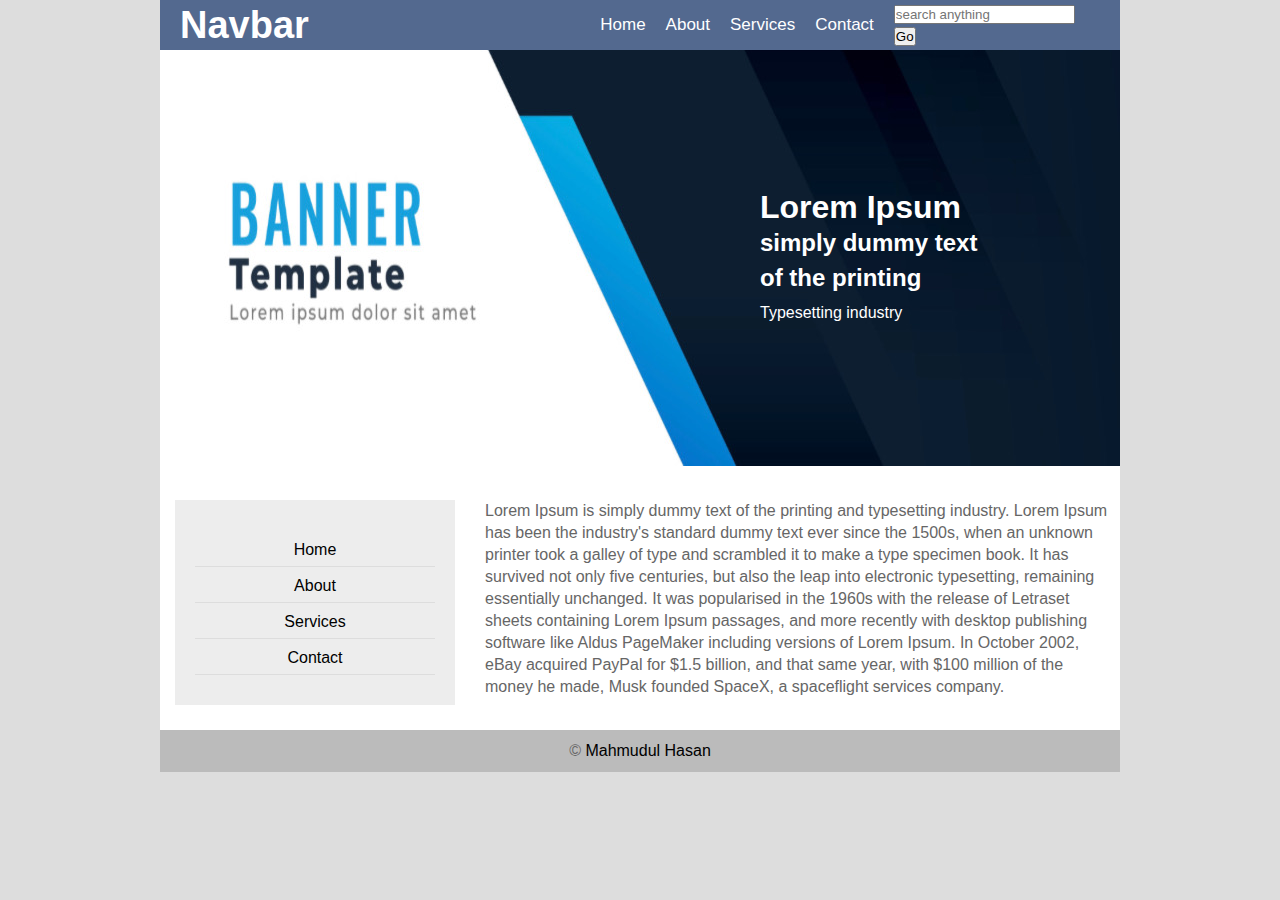
<file: index.html>
<!DOCTYPE html>
<html>

	<head>

		<title> Project-2 </title>
		<link rel="stylesheet" href="css/style.css">
		
	</head>
	
	<body>
		<div class="fix main">
		
				<div class="fix nav">
			<div class="logo">Navbar</div>
				<ul class="menu">
					<li><a href="">Home</a></li>
					<li><a href="pages/about.html">About</a></li>
					<li><a href="pages/services.html">Services</a></li>
					<li><a href="pages/contact.html">Contact</a></li>
				</ul>
			<div class="search">
			<form action="https://www.google.com/search" method="get" class="search-bar">
				<input type="text" placeholder="search anything" name="q">
				<button type="submit">Go</button>
			</form>
			</div>
		</div>	
			
			<div class="fix slider">
				<div class="slider_text">
					<h1>Lorem Ipsum</h1>
					<h2>simply dummy text <br> of the printing</h2>
					<p>Typesetting industry</p>
				</div>
			</div>
			<div class="fix maincontent">
				<div class="fix sidebar">
					<center>
						<ul>
							<li><a href="">Home</a></li>
							<li><a href="pages/about.html">About</a></li>
							<li><a href="pages/services.html">Services</a></li>
							<li><a href="pages/contact.html">Contact</a></li>
						</ul>
					<center/>
				</div>
				<div class="fix content">
				<P>Lorem Ipsum is simply dummy text of the printing and typesetting industry. Lorem Ipsum has been the industry's standard dummy text ever since the 1500s, when an 
				unknown printer took a galley of type and scrambled it to make a type specimen book. It has survived not only five centuries, but also the leap into electronic 
				typesetting, remaining essentially unchanged. It was popularised in the 1960s with the release of Letraset sheets containing Lorem Ipsum passages, and more recently 
				with desktop publishing software like Aldus PageMaker including versions of Lorem Ipsum. In October 2002, eBay acquired PayPal for $1.5 billion, and that same year, 
				with $100 million of the money he made, Musk founded SpaceX, a spaceflight services company. 
				</P>
				</div>
			</div>
			<div class="fix footer">
				<center><P>&copy; <a href="https://www.facebook.com/mhmahamudulhasan?mibextid=sCpJLy">Mahmudul Hasan</a></p><center/>
			</div>
		</div>
		
	</body>

</html>
</file>
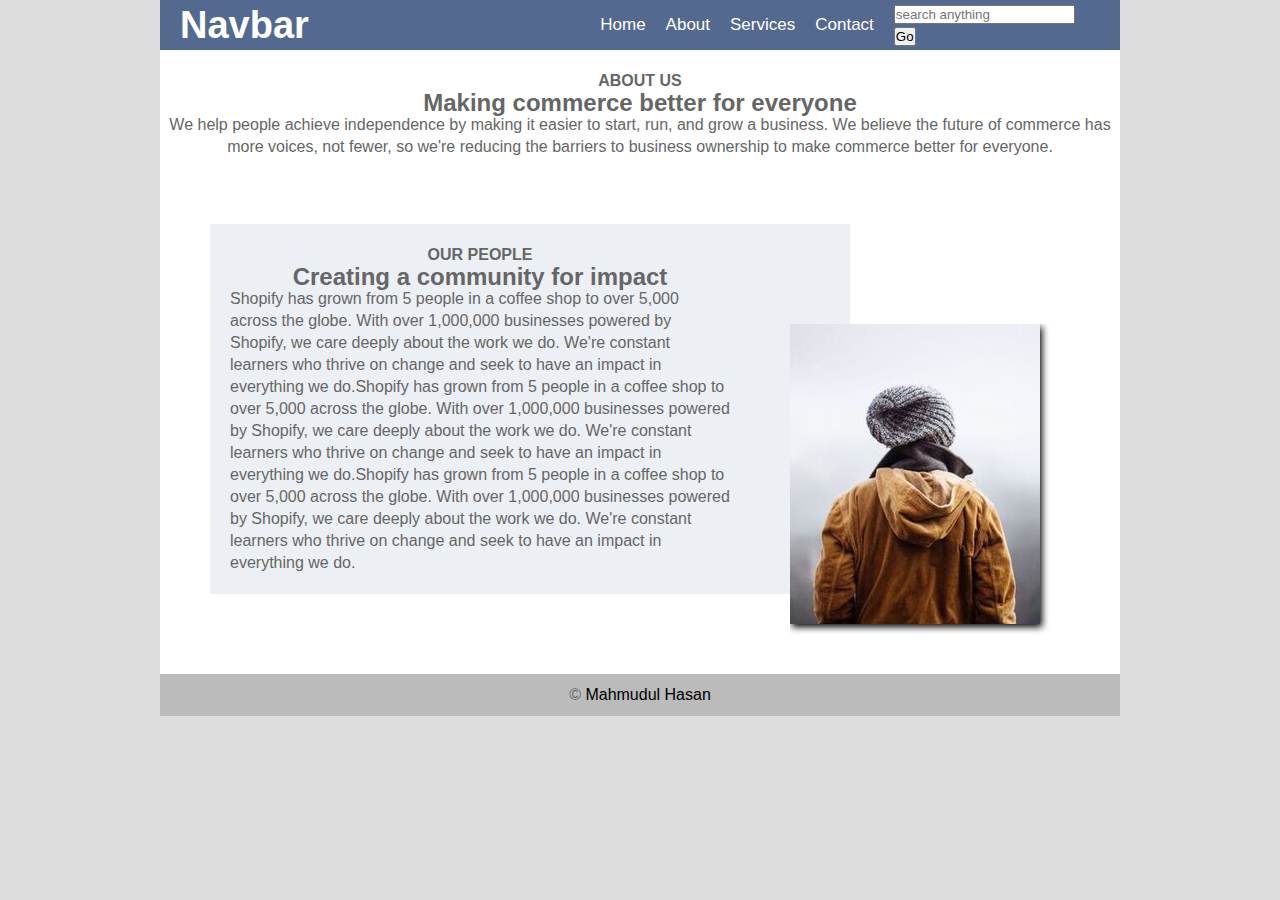
<file: pages/about.html>
<!DOCTYPE html>
<html>

	<head>

		<center><title> About </title></center>
		<link rel="stylesheet" href="../css/about.css">

	</head>
	
	<body>
		<div class="fix main">
		<div class="fix nav">
			<div class="logo">Navbar</div>
				<ul class="menu">
					<li><a href="../index.html">Home</a></li>
					<li><a href="">About</a></li>
					<li><a href="services.html">Services</a></li>
					<li><a href="contact.html">Contact</a></li>
				</ul>
			<div class="search">
			<form action="https://www.google.com/search" method="get" class="search-bar">
				<input type="text" placeholder="search anything" name="q">
				<button type="submit">Go</button>
			</form>
			</div>
		</div>	
			<div class="fix header">
				<center><h4>ABOUT US</h4>
					<h2>Making commerce better for everyone</h2>
				<p>We help people achieve independence by making it easier to start, run, and grow a business. We believe the future of commerce has more voices, not fewer, so we're reducing the barriers to business ownership to make commerce better for everyone.</p>
					</center>
			</div>
							<br><br><br>
		<div class="fix slider">
			<div class="fix main_slider">
				<center><h4>OUR PEOPLE</h4>
					<h2>Creating a community for impact</h2>
						</center>
				<p>Shopify has grown from 5 people in a coffee shop to over 5,000 across the globe. With over 1,000,000 businesses powered by Shopify, we care deeply about the work we do. We're constant learners who thrive on change and seek to have an impact in everything we do.Shopify has grown from 5 people in a coffee shop to over 5,000 across the globe. With over 1,000,000 businesses powered by Shopify, we care deeply about the work we do. We're constant learners who thrive on change and seek to have an impact in everything we do.Shopify has grown from 5 people in a coffee shop to over 5,000 across the globe. With over 1,000,000 businesses powered by Shopify, we care deeply about the work we do. We're constant learners who thrive on change and seek to have an impact in everything we do.</p>
			</div>
			<div class="fix size_img">
				<img src="../images/side_img.jpg"/> <br><br><br>
			</div>
			<div class="fix footer">
				<center><P>&copy; <a href="https://www.facebook.com/mhmahamudulhasan?mibextid=sCpJLy">Mahmudul Hasan</a></p><center/>
			</div>
		</div>
	
	</body>

</html>
</file>
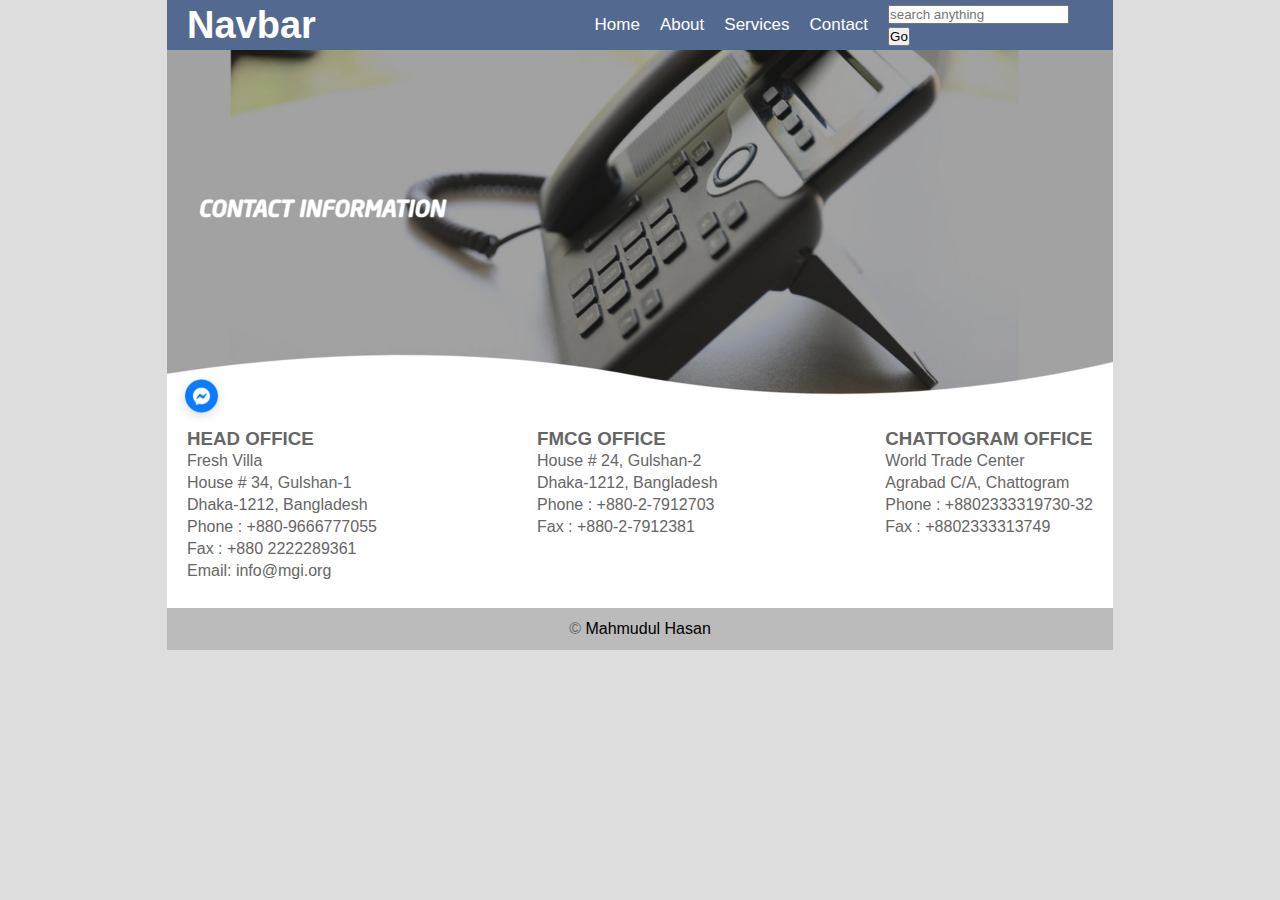
<file: pages/contact.html>
<!DOCTYPE html>
<html>

	<head>

		<center><title> Contact </title></center>
		<link rel="stylesheet" href="../css/contact.css">

	</head>

	<body>
		
		<div class="fix main">
			<div class="fix nav">
			<div class="logo">Navbar</div>
				<ul class="menu">
					<li><a href="../index.html">Home</a></li>
					<li><a href="about.html">About</a></li>
					<li><a href="services.html">Services</a></li>
					<li><a href="">Contact</a></li>
				</ul>
			<div class="search">
			<form action="https://www.google.com/search" method="get" class="search-bar">
				<input type="text" placeholder="search anything" name="q">
				<button type="submit">Go</button>
			</form>
			</div>
		</div>	
			<div class="fix slider">
				<center><img src="../images/in.png"/></center>
			</div>
			<div class="fix maincontact">
			
			<div class="fix contact-1">
				<h3>HEAD OFFICE</h3>
				<p>Fresh Villa<br>House # 34, Gulshan-1<br>Dhaka-1212, Bangladesh<br>Phone : +880-9666777055<br>Fax : +880 2222289361<br>Email: info@mgi.org</p>
			</div>
			<div class="fix contact-2">
				<h3>FMCG OFFICE</h3>
					<p>House # 24, Gulshan-2<br>Dhaka-1212, Bangladesh<br>Phone : +880-2-7912703<br>Fax : +880-2-7912381</p>
			</div>
			<div class="fix contact-3">
				<h3>CHATTOGRAM OFFICE</h3>
				<p>World Trade Center<br>Agrabad C/A, Chattogram<br>Phone : +8802333319730-32<br>Fax : +8802333313749</p>
					<br><br><br>
			</div>
			<div class="fix footer">
				<center><P>&copy; <a href="https://www.facebook.com/mhmahamudulhasan?mibextid=sCpJLy">Mahmudul Hasan</a></p><center/>
			</div> 
		</div>
	</body>

</html>
</file>
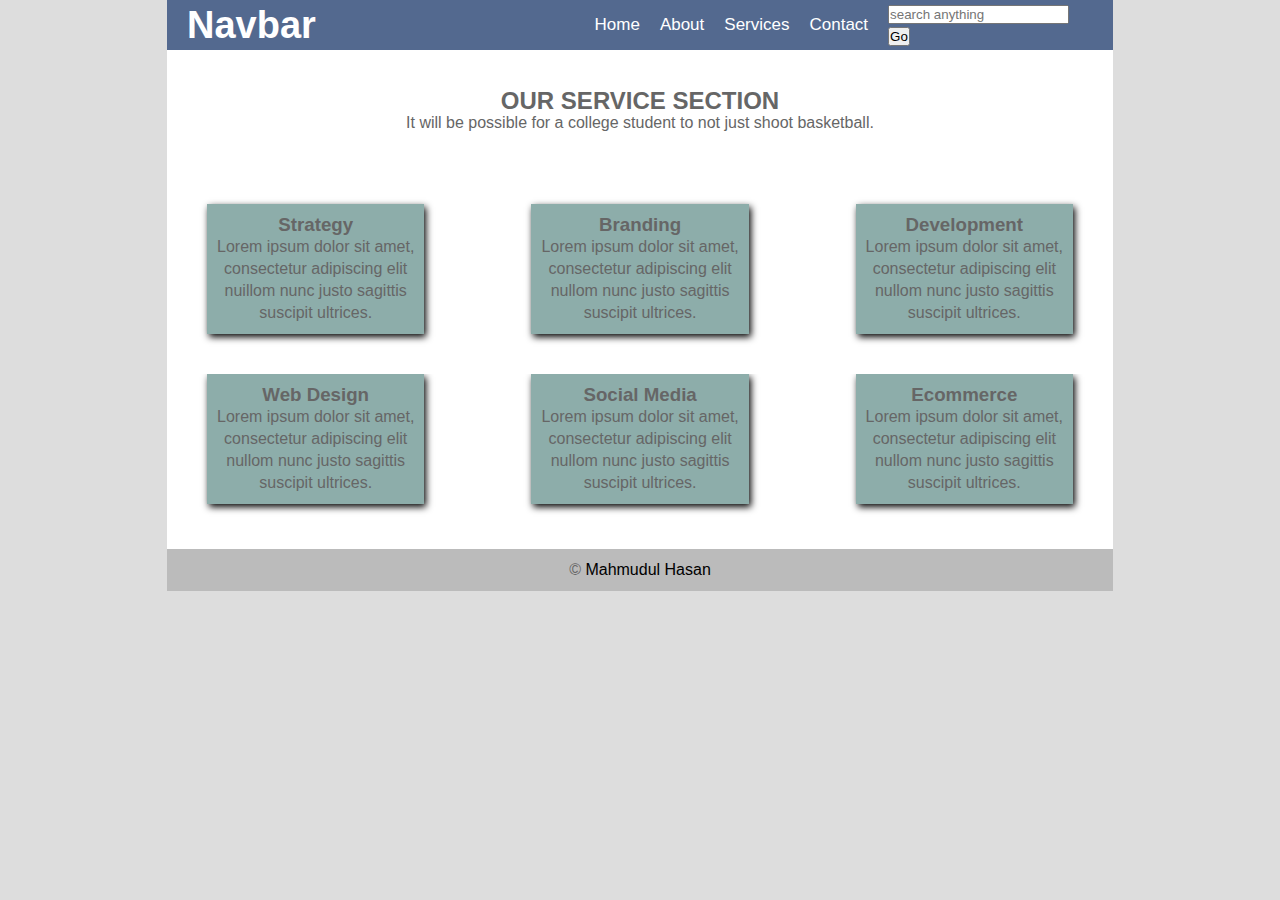
<file: pages/services.html>
<!DOCTYPE html>
<html>

	<head>

		<title> Services </title>
		<link rel="stylesheet" href="../css/services.css">

	</head>

	<body>
		<div class="fix main">
			<div class="fix nav">
			<div class="logo">Navbar</div>
				<ul class="menu">
					<li><a href="../index.html">Home</a></li>
					<li><a href="about.html">About</a></li>
					<li><a href="">Services</a></li>
					<li><a href="contact.html">Contact</a></li>
				</ul>
			<div class="search">
			<form action="https://www.google.com/search" method="get" class="search-bar">
				<input type="text" placeholder="search anything" name="q">
				<button type="submit">Go</button>
			</form>
			</div>
		</div>	
			<div class="fix header">
				<center>
					<h2><p>OUR SERVICE SECTION</p></h2>
					<p>It will be possible for a college student to not just shoot basketball.</p>
				</center>
			</div>
			
				<div class="fix services-line-1">
				</div>
					<div class="fix services-1">
						<center>
							<h3>Strategy</h3>
							<p>Lorem ipsum dolor sit amet, <br> consectetur adipiscing elit <br> nuillom nunc justo sagittis <br> suscipit ultrices.</p>
						</center>
					</div>
					<div class="fix services-2">
						<center>
							<h3>Branding</h3>
							<p>Lorem ipsum dolor sit amet, <br> consectetur adipiscing elit <br> nullom nunc justo sagittis <br> suscipit ultrices.</p>
						</center>
					</div>
					<div class="fix services-3">
						<center>
							<h3>Development</h3>
							<p>Lorem ipsum dolor sit amet, <br> consectetur adipiscing elit <br> nullom nunc justo sagittis <br> suscipit ultrices.</p>
						</center>
					</div>
				<div class="fix services-line-2">
					<div class="fix services-4">
						<center>
							<h3>Web Design</h3>
							<p>Lorem ipsum dolor sit amet, <br> consectetur adipiscing elit <br> nullom nunc justo sagittis <br> suscipit ultrices.</p>
						</center>
					</div>
					<div class="fix services-5">
						<center>
							<h3>Social Media</h3>
							<p>Lorem ipsum dolor sit amet, <br> consectetur adipiscing elit <br> nullom nunc justo sagittis <br> suscipit ultrices.</p>
						</center>
					</div>
					<div class="fix services-6">
						<center>
							<h3>Ecommerce</h3>
							<p>Lorem ipsum dolor sit amet, <br> consectetur adipiscing elit <br> nullom nunc justo sagittis <br> suscipit ultrices.</p>
						</center>
					</div>
				</div>
				<div class="fix footer">
					<center><P>&copy; <a href="https://www.facebook.com/mhmahamudulhasan?mibextid=sCpJLy">Mahmudul Hasan</a></p><center/>
				</div> 				
			</div>
			
		 	
	
	</body>

</html>
</file>
<file: css/style.css>
*{margin:0;padding:0}
body {font-family:arial;font-size:16px;line-height:22px;color:#666;background:#ddd}
.fix {overflow:hidden}
.main {width:960px;margin:20px auto;display:block;overflow:hidden;background:#fff}
.nav {width:920px; height:50px; background-color: #53698f; color:#fff; display: flex; 
	justify-content: space-between; align-items: center; padding:0px 20px; 
	position: fixed; top:0; z-index: 1}
.logo{font-size: 38px; font-weight: bold}
.menu{width:65%; display: flex; justify-content: right; list-style: none; margin-right:20px; margin-left:-30px}
.menu li{margin-left: 20px;}
.menu li a{font-size: 17px; color:#fff; text-decoration: none; transition: 0.3s ease}
.menu li :hover {color:#ddd}
.header{width:350px;overflow:hidden;height:93px}
.slider{height:455px;width:960px;background:url(images/banner.JPG) no-repeat}
.slider_text {margin-top:170px;margin-left:600px;color:#fff; line-height:35px}
.slider_text h1 {font-Highlight:45px}
.slider_text h2 {}
.slider_text p {}
.slider h1 {}
.slider h2{}
.slider p {}
.maincontent{margin-top:25px}
.sidebar {width:240px;height:165px;margin-right:30px;margin-left:15px;background:#EDEDED;float:left;padding:20px}
.sidebar ul{list-style:none;margin-top:14px}
.sidebar ul li{padding:5px;border-bottom:1px solid #ddd;margin-top:3px}
.sidebar ul li a{text-decoration:none;color:#000}
.sidebar ul li a:hover{color:#8000FF}
.content{width:630px}
.footer {padding:10px;background:#BBBBBB;margin-top:25px}
.footer center p a {color:#000;text-decoration:none;list-style:none}
.footer center p a:hover {color:#8000FF}
</file>
<file: css/about.css>
*{margin:0;padding:0}
body {font-family:arial;font-size:16px;line-height:22px;color:#666;background:#ddd}
.fix {overflow:hidden}
.main {width:960px;margin:20px auto;display:block;overflow:hidden;background:#fff; margin-top:50px}
.nav {width:920px; height:50px; background-color: #53698f; color:#fff; display: flex; 
		justify-content: space-between; align-items: center; padding:0px 20px; 
		position: fixed; top:0; z-index: 1}
.logo{font-size: 38px; font-weight: bold}
.menu{width:65%; display: flex; justify-content: right; list-style: none; margin-right:20px; margin-left:-30px}
.menu li{margin-left: 20px;}
.menu li a{font-size: 17px; color:#fff; text-decoration: none; transition: 0.3s ease}
.menu li :hover {color:#ddd}
.header {margin-top:20px;}
.slider {}
.main_slider {width:600px;margin-right:30px;margin-left:50px;float:left;padding:20px;background:#ECEFF4}
.main_slider h4 {margin-right:100px}
.main_slider h2 {margin-right:100px}
.main_slider p {margin-right:100px}
.size_img {width:260px;margin-right:70px;margin-left:00px;float:right; margin-top:-270px}
.size_img img {box-shadow:2px 3px 7px black}
.footer {padding:10px;background:#BBBBBB;margin-top:25px;margin-top:450px}
.footer center p a {color:#000;text-decoration:none;list-style:none}
.footer center p a:hover {color:#8000FF}
</file>
<file: css/contact.css>
*{margin:0;padding:0}
body {font-family:arial;font-size:16px;line-height:22px;color:#666;background:#ddd}
.fix {overflow:hidden}
.main {width:946px;margin:20px auto;display:block;overflow:hidden;background:#fff}
.nav {width:906px; height:50px; background-color: #53698f; color:#fff; display: flex; 
	justify-content: space-between; align-items: center; padding:0px 20px; 
	position: fixed; top:0; z-index: 1}
.logo{font-size: 38px; font-weight: bold}
.menu{width:65%; display: flex; justify-content: right; list-style: none; margin-right:20px; margin-left:-30px}
.menu li{margin-left: 20px;}
.menu li a{font-size: 17px; color:#fff; text-decoration: none; transition: 0.3s ease}
.menu li :hover {color:#ddd}
.slider {margin-top:30px}
.maincontact {}
.contact-1 {float:left;margin-left:20px}
.contact-2 {float: left; margin-left: 160px}
.contact-3 {float:right; margin-right:20px}
.footer {padding:10px;background:#BBBBBB;margin-top:25px; margin-top:180px}
.footer center p a {color:#000;text-decoration:none;list-style:none}
.footer center p a:hover {color:#8000FF}
</file>
<file: css/services.css>
*{margin:0;padding:0}
body {font-family:arial;font-size:16px;line-height:22px;color:#666;background:#ddd}
.fix {overflow:hidden}
.main {width:946px;margin:20px auto;display:block;overflow:hidden;background:#fff}
.nav {width:906px; height:50px; background-color: #53698f; color:#fff; display: flex; 
	justify-content: space-between; align-items: center; padding:0px 20px; 
	position: fixed; top:0; z-index: 1}
.logo{font-size: 38px; font-weight: bold}
.menu{width:65%; display: flex; justify-content: right; list-style: none; margin-right:20px; margin-left:-30px}
.menu li{margin-left: 20px;}
.menu li a{font-size: 17px; color:#fff; text-decoration: none; transition: 0.3s ease}
.menu li :hover {color:#ddd}
.header {margin-top:70px}
.services {}

.services-line-1 {margin-top:70px}

.services-1 {float:left;margin-left:40px;padding:10px;background:#8DADAA;box-shadow:2px 3px 7px black}
.services-2 {float:left;margin-left:107px;padding:10px;background:#8DADAA;box-shadow:2px 3px 7px black}
.services-3 {float:right;margin-right:40px;padding:10px;background:#8DADAA;box-shadow:2px 3px 7px black}


.services-line-2 {margin-top:170px}

.services-4 {float:left;margin-left:40px;padding:10px;background:#8DADAA;box-shadow:2px 3px 7px black;margin-bottom:20px}
.services-5 {float:left;margin-left:107px;padding:10px;background:#8DADAA;box-shadow:2px 3px 7px black;margin-bottom:20px}
.services-6 {float:right;margin-right:40px;padding:10px;background:#8DADAA;box-shadow:2px 3px 7px black;margin-bottom:20px}
.footer {padding:10px;background:#BBBBBB;margin-top:25px;}
.footer center p a {color:#000;text-decoration:none;list-style:none}
.footer center p a:hover {color:#8000FF}
</file>
